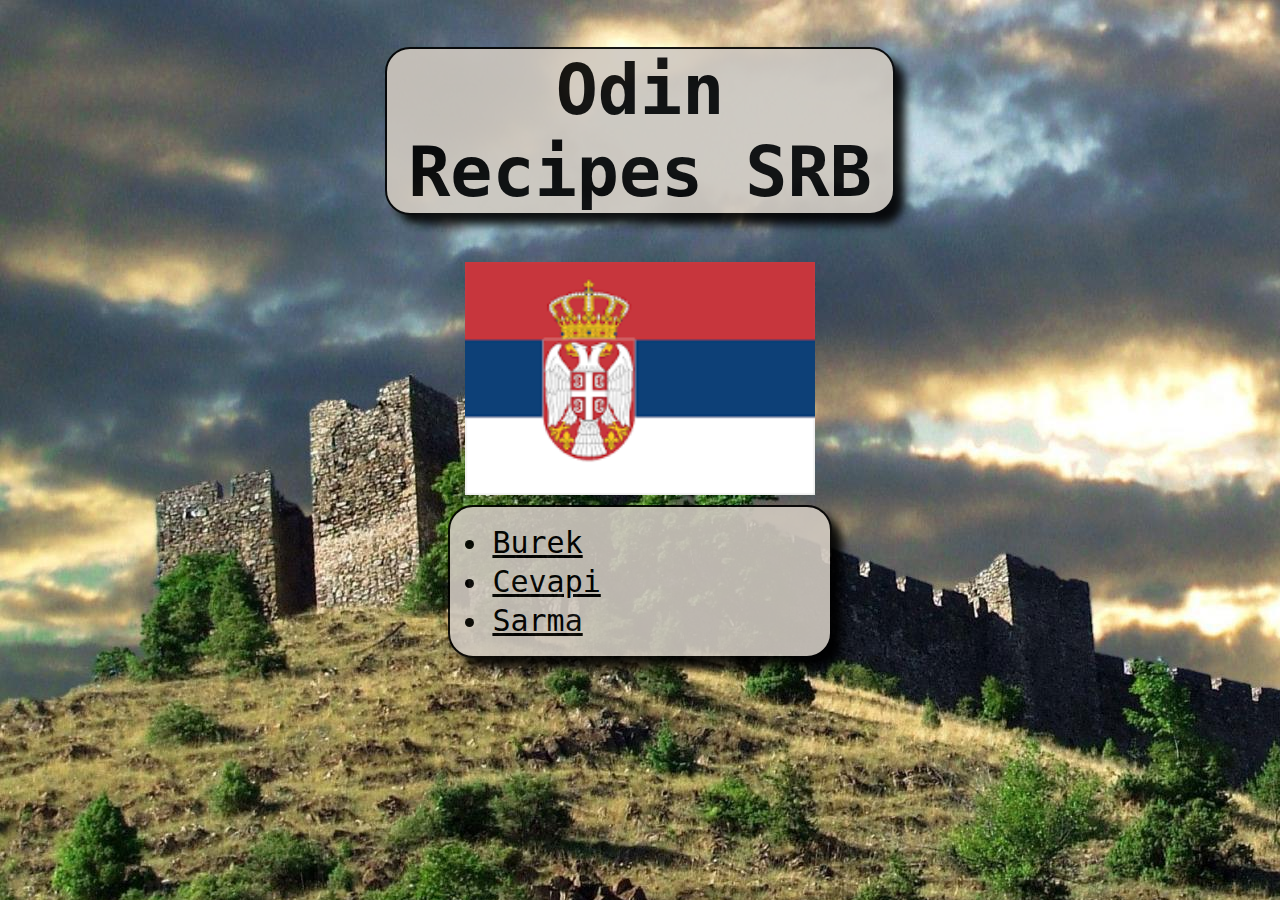
<file: index.html>
<!DOCTYPE html>
<html lang="en">
    <head>
        <link rel="stylesheet" href="styles.css">
        <meta charset="utf-8">
        <title>Odin Recipes SRB</title>
    </head>
    <body class="background">
        <h1>Odin Recipes SRB</h1>
        <img src="Serbia.png">
        <div class="block" id="box">
            <ul>
                <li class="list"><a href="recipes/burek.html">Burek</a></li>
                <li class="list"><a href="recipes/cevapi.html">Cevapi</a></li>
                <li class="list"><a href="recipes/sarma.html">Sarma</a></li>
            </ul>
        </div> 
    </body>
</html>
</file>
<file: styles.css>
.background {

    background-image: url("Index_background.jpg");
}

h1 {
    text-align: center;
    font-family: monospace;
    font-size: 70px;
    border: 2px solid black;
    width: 40% ;
    margin-left: auto;
    margin-right: auto;
    border-radius: 25px;
    box-shadow:10px 10px 10px black;
    background-color: #D0C9C0;
    opacity: 90%;
}

a {
    color: black;
}

img {
    display: block;
    margin-left: auto;
    margin-right: auto;
    width: 350px;
}
.block {
    margin-top: 10px;
    margin-left: auto;
    margin-right: auto;
    width: 30%; 
}
#box {
    border: 2px solid black;
    border-radius: 25px;
    background-color: #D0C9C0;
    opacity: 90%;
    box-shadow:10px 10px 10px black;
}

.list {
    font-family: monospace;
    font-size: 30px;
    padding: 2px;
}
</file>
